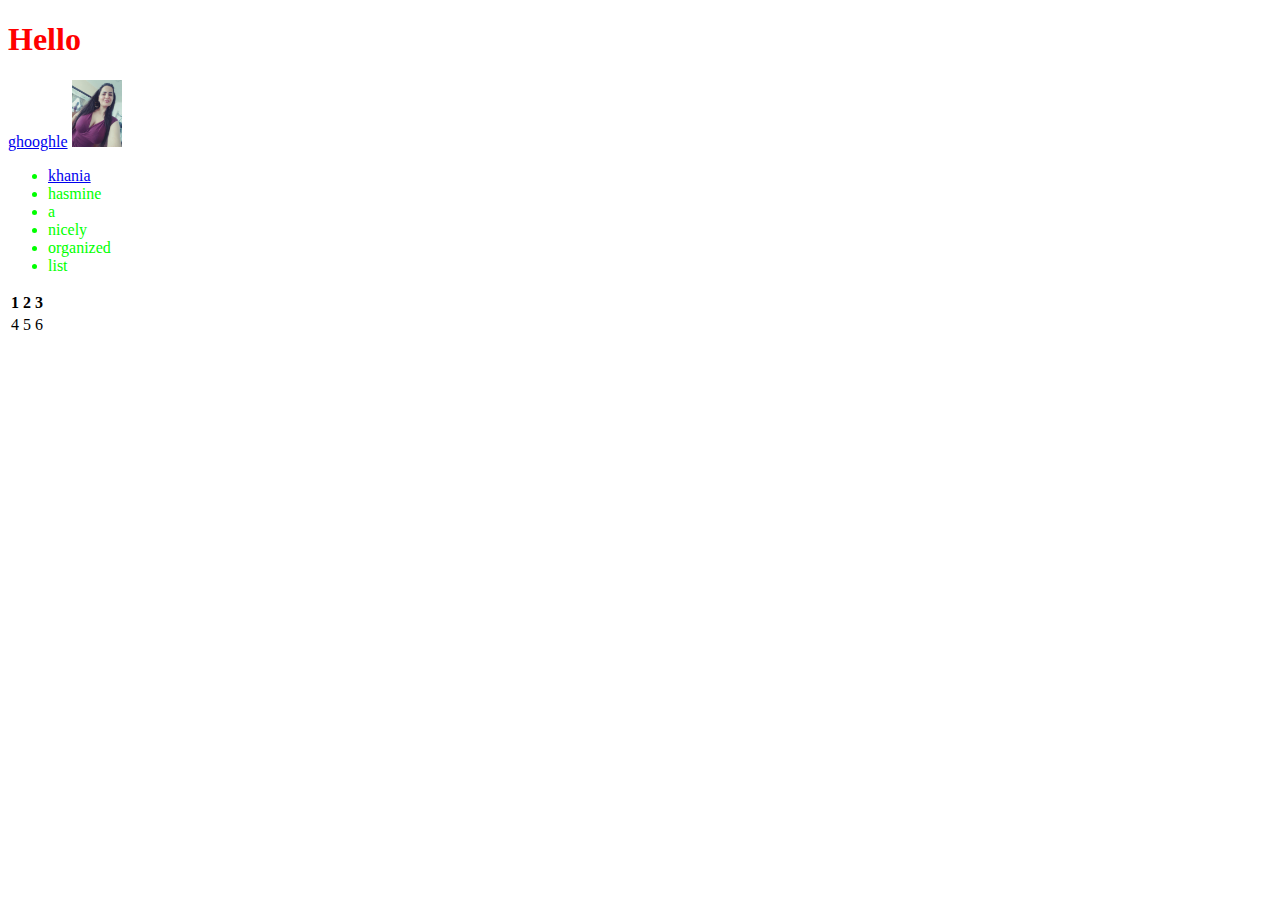
<file: second_site/index.html>
<!DOCTYPE html>
<html>
  <head>
    <title>Useless Website</title>
    <link rel="stylesheet" type="text/css" href="css/style.css">
  </head>
  <body>
    <h1>Hello</h1>
    <a href="https://www.google.com/">ghooghle</a>
    <img src="img/planet.jpg" alt="habebtshi" width="50">
    <ul>
      <li><a href="http://instagram.com/haniakhorshed" target="_blank">khania</a></li>
      <li>hasmine</li>
      <li>a</li>
      <li>nicely</li>
      <li>organized</li>
      <li>list</li>
    </ul>
    <table>
      <tr>
        <th>1</th>
        <th>2</th>
        <th>3</th>
      </tr>
      <tr>
        <td>4</td>
        <td>5</td>
        <td>6</td>
      </tr>
    </table>
  </body>
</html>
</file>
<file: second_site/css/style.css>
h1 {
	color: #ff0000;
}

ul li {
	color: #00ff00;
}
</file>
